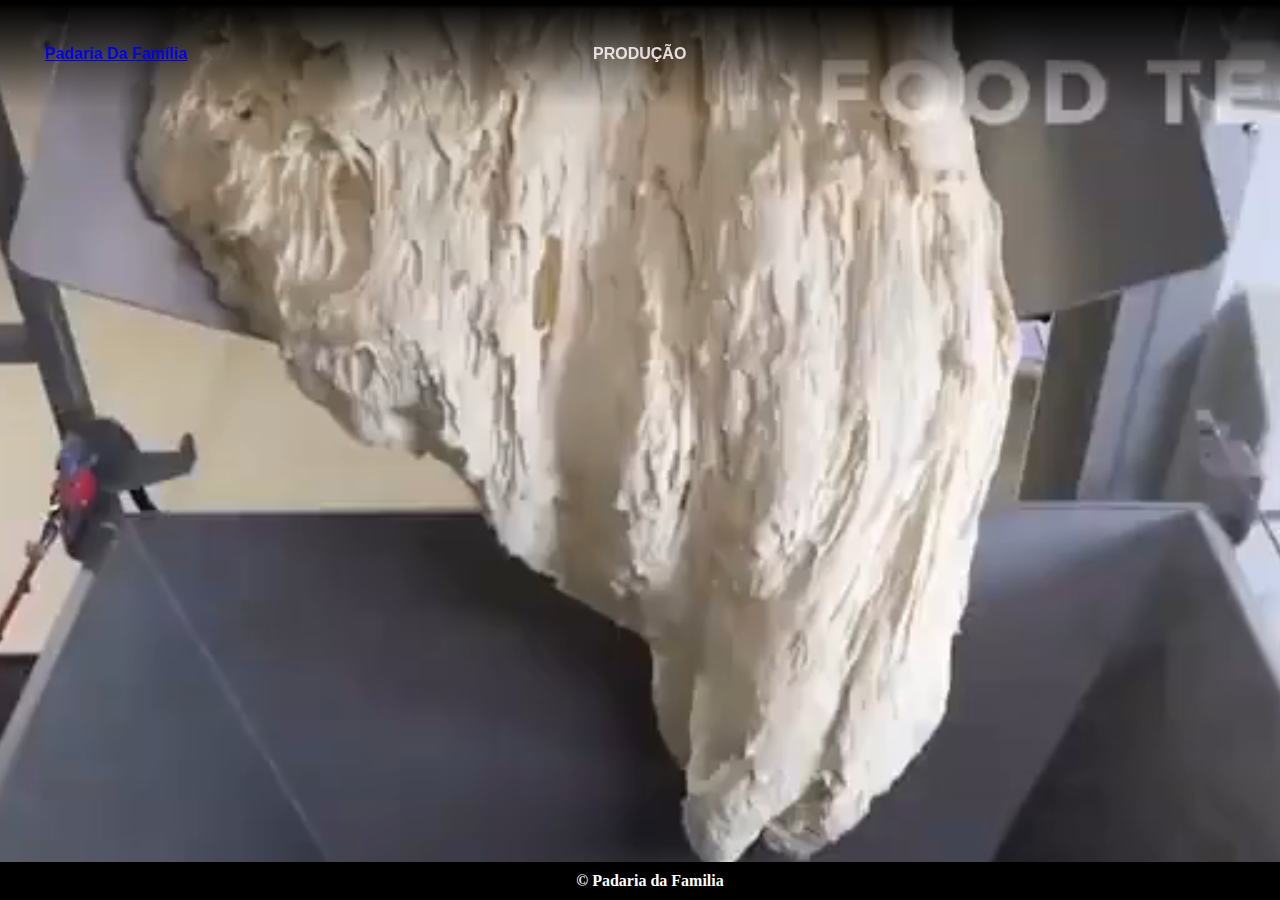
<file: index.html>
<!doctype html>
<html   lang="pt-br">
    <head>
        <meta charset="utf-8">
        <meta name="viewport" content="width=device-width, initial-scale=1.0">
        <meta http-equiv="X-UA-Compatible" content="ie=edge">
        <meta name="robots" content="index, follow">
        <meta name="description" content="Padaria e confeitaria">
        <meta name="keywords" content="padaria, pão, salgados, bolo, doces, mercado">
        <meta name="author" content="rafaelMaxFullStack">
        <link rel="stylesheet" type="text/css" href="style/styleCss/styIndex.css">
        <link rel="icon" type="image/x-icon" href="image/favicon/fav.ico">



        <title>
            Padaria Da Família
        </title>



    </head>
    <body>



        <header>
            <nav id="menu">
                <div id="logo">
                    <a href="https://padariadafamilia.netlify.app">
                        Padaria Da Família
                    </a>
                </div>




                
                <div id="divOpcaoMenu">
                    <a href="https://in-usefully-mudfish.ngrok-free.app" class="textoOpcaoMenu">
                        PRODUÇÃO
                    </a>
                </div>




                <div id="spacer"></div>
            </nav>
        </header>




        <main>
            <video autoplay muted loop id="background-video">
                <source src="video/backVideo/padaria.mp4" type="video/mp4">
                Seu navegador não suporta a reprodução de vídeos.
            </video>
        </main>



        <footer>
            <p>
                &copy Padaria da Familia
            </p>
        </footer>

        

        <script src="script/javaScript/jsIndex.js"></script>
    </body>
</html>
</file>
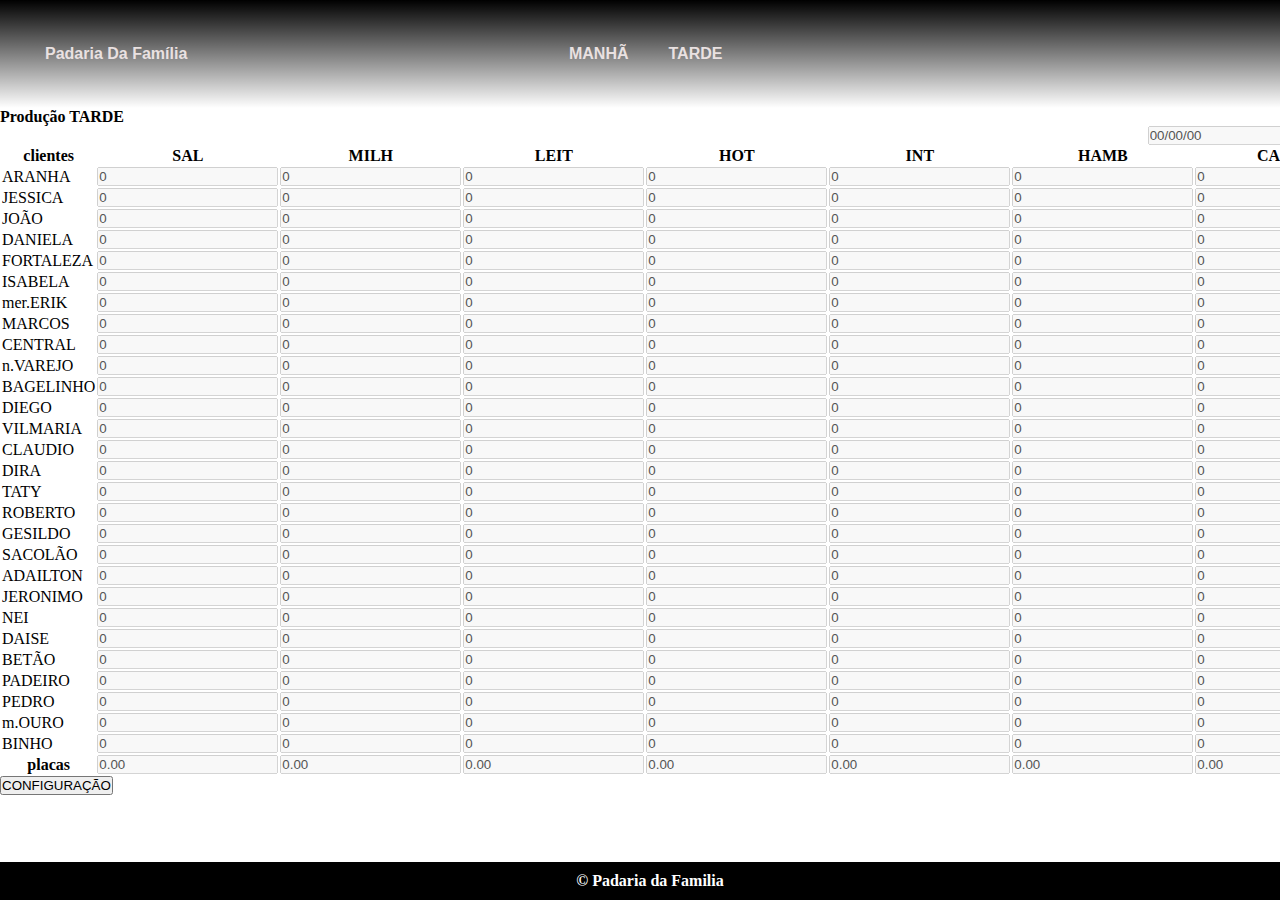
<file: page/producaoTarde/tarde.html>
<!doctype html>
<html   lang="pt-br">
    <head>
        <meta charset="utf-8">
        <meta name="viewport" content="width=device-width, initial-scale=1.0">
        <meta http-equiv="X-UA-Compatible" content="ie=edge">
        <meta name="robots" content="index, follow">
        <meta name="description" content="Padaria e confeitaria">
        <meta name="keywords" content="padaria, pão, salgados, bolo, doces, mercado">
        <meta name="author" content="rafaelMaxFullStack">
        <link rel="stylesheet" type="text/css" href="../../style/styleCss/styIndex.css">
        <link rel="icon" type="image/x-icon" href="../../image/favicon/fav.ico">



        <title>
            Padaria Da Família
        </title>



    </head>
    <body>



        <header>
            <nav id="menu">
                <div id="logo">
                    <p>
                        Padaria Da Família
                    </p>
                </div>




                
                <div id="divOpcaoMenu">
                    <a href="../../index.html" class="textoOpcaoMenu">
                        MANHÃ
                    </a>
                    <a href="tarde.html" class="textoOpcaoMenu">
                        TARDE
                    </a>
                </div>




                <div id="spacer"></div>
            </nav>
        </header>




        <main>
            <section>
                <article id="textoProducaoManha">
                    <strong>
                        Produção TARDE
                    </strong>
                </article>




                <table id="tabelaProducao">
                    <caption>
                        <input type="text" class="inputValor" data-key="datat" value="00/00/00" disabled>
                    </caption>
                    <thead id="theadProducao">
                        <tr>
                            <th class="thEstilo">
                                clientes
                            </th>
                            <th class="thEstilo">
                                SAL
                            </th>
                            <th class="thEstilo">
                                MILH
                            </th>
                            <th class="thEstilo">
                                LEIT
                            </th>
                            <th class="thEstilo">
                                HOT
                            </th>
                            <th class="thEstilo">
                                INT
                            </th>
                            <th class="thEstilo">
                                HAMB
                            </th>
                            <th class="thEstilo">
                                CACAU
                            </th>
                            <th class="thEstilo">
                                CEBOL
                            </th>
                            <th class="thEstilo">
                                BATAT
                            </th>
                            <th class="thEstilo">
                                FAROF
                            </th>
                            <th class="thEstilo">
                                v.SAL
                            </th>
                            <th class="thEstilo">
                                v.MILH
                            </th>
                            <th class="thEstilo">
                                v.LEIT
                            </th>
                        </tr>
                    </thead>
                    <tbody id="tbodyProducao">
                        <tr>
                            <td class="tdEstilo">
                                ARANHA
                            </td>
                            <td class="tdEstilo">
                                <input type="number" class="inputValor" data-key="SALt" value="0" disabled>
                            </td>
                            <td class="tdEstilo">
                                <input type="number" class="inputValor" data-key="MILHt" value="0" disabled>
                            </td>
                            <td class="tdEstilo">
                                <input type="number" class="inputValor" data-key="LEITt" value="0" disabled>
                            </td>
                            <td class="tdEstilo">
                                <input type="number" class="inputValor" data-key="HOTt" value="0" disabled>
                            </td>
                            <td class="tdEstilo">
                                <input type="number" class="inputValor" data-key="INTt" value="0" disabled>
                            </td>
                            <td class="tdEstilo">
                                <input type="number" class="inputValor" data-key="HAMBt" value="0" disabled>
                            </td>
                            <td class="tdEstilo">
                                <input type="number" class="inputValor" data-key="CACAUt" value="0" disabled>
                            </td>
                            <td class="tdEstilo">
                                <input type="number" class="inputValor" data-key="CEBOLt" value="0" disabled>
                            </td>
                            <td class="tdEstilo">
                                <input type="number" class="inputValor" data-key="BATATt" value="0" disabled>
                            </td>
                            <td class="tdEstilo">
                                <input type="number" class="inputValor" data-key="FAROFt" value="0" disabled>
                            </td>
                            <td class="tdEstilo">
                                <input type="number" class="inputValor" data-key="v.SALt" value="0" disabled>
                            </td>
                            <td class="tdEstilo">
                                <input type="number" class="inputValor" data-key="v.MILHt" value="0" disabled>
                            </td>
                            <td class="tdEstilo">
                                <input type="number" class="inputValor" data-key="v.LEITt" value="0" disabled>
                            </td>
                        </tr>
                        <tr>
                            <td class="tdEstilo">
                                JESSICA
                            </td>
                            <td class="tdEstilo">
                                <input type="number" class="inputValor" data-key="SAL0t" value="0" disabled>
                            </td>
                            <td class="tdEstilo">
                                <input type="number" class="inputValor" data-key="MILH0t" value="0" disabled>
                            </td>
                            <td class="tdEstilo">
                                <input type="number" class="inputValor" data-key="LEIT0t" value="0" disabled>
                            </td>
                            <td class="tdEstilo">
                                <input type="number" class="inputValor" data-key="HOT0t" value="0" disabled>
                            </td>
                            <td class="tdEstilo">
                                <input type="number" class="inputValor" data-key="INT0t" value="0" disabled>
                            </td>
                            <td class="tdEstilo">
                                <input type="number" class="inputValor" data-key="HAMB0t" value="0" disabled>
                            </td>
                            <td class="tdEstilo">
                                <input type="number" class="inputValor" data-key="CACAU0t" value="0" disabled>
                            </td>
                            <td class="tdEstilo">
                                <input type="number" class="inputValor" data-key="CEBOL0t" value="0" disabled>
                            </td>
                            <td class="tdEstilo">
                                <input type="number" class="inputValor" data-key="BATAT0t" value="0" disabled>
                            </td>
                            <td class="tdEstilo">
                                <input type="number" class="inputValor" data-key="FAROF0t" value="0" disabled>
                            </td>
                            <td class="tdEstilo">
                                <input type="number" class="inputValor" data-key="v.SAL0t" value="0" disabled>
                            </td>
                            <td class="tdEstilo">
                                <input type="number" class="inputValor" data-key="v.MILH0t" value="0" disabled>
                            </td>
                            <td class="tdEstilo">
                                <input type="number" class="inputValor" data-key="v.LEIT0t" value="0" disabled>
                            </td>
                        </tr>
                        <tr>
                            <td class="tdEstilo">
                                JOÃO
                            </td>
                            <td class="tdEstilo">
                                <input type="number" class="inputValor" data-key="SAL1t" value="0" disabled>
                            </td>
                            <td class="tdEstilo">
                                <input type="number" class="inputValor" data-key="MILH1t" value="0" disabled>
                            </td>
                            <td class="tdEstilo">
                                <input type="number" class="inputValor" data-key="LEIT1t" value="0" disabled>
                            </td>
                            <td class="tdEstilo">
                                <input type="number" class="inputValor" data-key="HOT1t" value="0" disabled>
                            </td>
                            <td class="tdEstilo">
                                <input type="number" class="inputValor" data-key="INT1t" value="0" disabled>
                            </td>
                            <td class="tdEstilo">
                                <input type="number" class="inputValor" data-key="HAMB1t" value="0" disabled>
                            </td>
                            <td class="tdEstilo">
                                <input type="number" class="inputValor" data-key="CACAU1t" value="0" disabled>
                            </td>
                            <td class="tdEstilo">
                                <input type="number" class="inputValor" data-key="CEBOL1t" value="0" disabled>
                            </td>
                            <td class="tdEstilo">
                                <input type="number" class="inputValor" data-key="BATAT1t" value="0" disabled>
                            </td>
                            <td class="tdEstilo">
                                <input type="number" class="inputValor" data-key="FAROF1t" value="0" disabled>
                            </td>
                            <td class="tdEstilo">
                                <input type="number" class="inputValor" data-key="v.SAL1t" value="0" disabled>
                            </td>
                            <td class="tdEstilo">
                                <input type="number" class="inputValor" data-key="v.MILH1t" value="0" disabled>
                            </td>
                            <td class="tdEstilo">
                                <input type="number" class="inputValor" data-key="v.LEIT1t" value="0" disabled>
                            </td>
                        </tr>
                        <tr>
                            <td class="tdEstilo">
                                DANIELA
                            </td>
                            <td class="tdEstilo">
                                <input type="number" class="inputValor" data-key="SAL2t" value="0" disabled>
                            </td>
                            <td class="tdEstilo">
                                <input type="number" class="inputValor" data-key="MILH2t" value="0" disabled>
                            </td>
                            <td class="tdEstilo">
                                <input type="number" class="inputValor" data-key="LEIT2t" value="0" disabled>
                            </td>
                            <td class="tdEstilo">
                                <input type="number" class="inputValor" data-key="HOT2t" value="0" disabled>
                            </td>
                            <td class="tdEstilo">
                                <input type="number" class="inputValor" data-key="INT2t" value="0" disabled>
                            </td>
                            <td class="tdEstilo">
                                <input type="number" class="inputValor" data-key="HAMB2t" value="0" disabled>
                            </td>
                            <td class="tdEstilo">
                                <input type="number" class="inputValor" data-key="CACAU2t" value="0" disabled>
                            </td>
                            <td class="tdEstilo">
                                <input type="number" class="inputValor" data-key="CEBOL2t" value="0" disabled>
                            </td>
                            <td class="tdEstilo">
                                <input type="number" class="inputValor" data-key="BATAT2t" value="0" disabled>
                            </td>
                            <td class="tdEstilo">
                                <input type="number" class="inputValor" data-key="FAROF2t" value="0" disabled>
                            </td>
                            <td class="tdEstilo">
                                <input type="number" class="inputValor" data-key="v.SAL2t" value="0" disabled>
                            </td>
                            <td class="tdEstilo">
                                <input type="number" class="inputValor" data-key="v.MILH2t" value="0" disabled>
                            </td>
                            <td class="tdEstilo">
                                <input type="number" class="inputValor" data-key="v.LEIT2t" value="0" disabled>
                            </td>
                        </tr>
                        <tr>
                            <td class="tdEstilo">
                                FORTALEZA
                            </td>
                            <td class="tdEstilo">
                                <input type="number" class="inputValor" data-key="SAL3t" value="0" disabled>
                            </td>
                            <td class="tdEstilo">
                                <input type="number" class="inputValor" data-key="MILH3t" value="0" disabled>
                            </td>
                            <td class="tdEstilo">
                                <input type="number" class="inputValor" data-key="LEIT3t" value="0" disabled>
                            </td>
                            <td class="tdEstilo">
                                <input type="number" class="inputValor" data-key="HOT3t" value="0" disabled>
                            </td>
                            <td class="tdEstilo">
                                <input type="number" class="inputValor" data-key="INT3t" value="0" disabled>
                            </td>
                            <td class="tdEstilo">
                                <input type="number" class="inputValor" data-key="HAMB3t" value="0" disabled>
                            </td>
                            <td class="tdEstilo">
                                <input type="number" class="inputValor" data-key="CACAU3t" value="0" disabled>
                            </td>
                            <td class="tdEstilo">
                                <input type="number" class="inputValor" data-key="CEBOL3t" value="0" disabled>
                            </td>
                            <td class="tdEstilo">
                                <input type="number" class="inputValor" data-key="BATAT3t" value="0" disabled>
                            </td>
                            <td class="tdEstilo">
                                <input type="number" class="inputValor" data-key="FAROF3t" value="0" disabled>
                            </td>
                            <td class="tdEstilo">
                                <input type="number" class="inputValor" data-key="v.SAL3t" value="0" disabled>
                            </td>
                            <td class="tdEstilo">
                                <input type="number" class="inputValor" data-key="v.MILH3t" value="0" disabled>
                            </td>
                            <td class="tdEstilo">
                                <input type="number" class="inputValor" data-key="v.LEIT3t" value="0" disabled>
                            </td>
                        </tr>
                        <tr>
                            <td class="tdEstilo">
                                ISABELA
                            </td>
                            <td class="tdEstilo">
                                <input type="number" class="inputValor" data-key="SAL4t" value="0" disabled>
                            </td>
                            <td class="tdEstilo">
                                <input type="number" class="inputValor" data-key="MILH4t" value="0" disabled>
                            </td>
                            <td class="tdEstilo">
                                <input type="number" class="inputValor" data-key="LEIT4t" value="0" disabled>
                            </td>
                            <td class="tdEstilo">
                                <input type="number" class="inputValor" data-key="HOT4t" value="0" disabled>
                            </td>
                            <td class="tdEstilo">
                                <input type="number" class="inputValor" data-key="INT4t" value="0" disabled>
                            </td>
                            <td class="tdEstilo">
                                <input type="number" class="inputValor" data-key="HAMB4t" value="0" disabled>
                            </td>
                            <td class="tdEstilo">
                                <input type="number" class="inputValor" data-key="CACAU4t" value="0" disabled>
                            </td>
                            <td class="tdEstilo">
                                <input type="number" class="inputValor" data-key="CEBOL4t" value="0" disabled>
                            </td>
                            <td class="tdEstilo">
                                <input type="number" class="inputValor" data-key="BATAT4t" value="0" disabled>
                            </td>
                            <td class="tdEstilo">
                                <input type="number" class="inputValor" data-key="FAROF4t" value="0" disabled>
                            </td>
                            <td class="tdEstilo">
                                <input type="number" class="inputValor" data-key="v.SAL4t" value="0" disabled>
                            </td>
                            <td class="tdEstilo">
                                <input type="number" class="inputValor" data-key="v.MILH4t" value="0" disabled>
                            </td>
                            <td class="tdEstilo">
                                <input type="number" class="inputValor" data-key="v.LEIT4t" value="0" disabled>
                            </td>
                        </tr>
                        <tr>
                            <td class="tdEstilo">
                                mer.ERIK
                            </td>
                            <td class="tdEstilo">
                                <input type="number" class="inputValor" data-key="SAL5t" value="0" disabled>
                            </td>
                            <td class="tdEstilo">
                                <input type="number" class="inputValor" data-key="MILH5t" value="0" disabled>
                            </td>
                            <td class="tdEstilo">
                                <input type="number" class="inputValor" data-key="LEIT5t" value="0" disabled>
                            </td>
                            <td class="tdEstilo">
                                <input type="number" class="inputValor" data-key="HOT5t" value="0" disabled>
                            </td>
                            <td class="tdEstilo">
                                <input type="number" class="inputValor" data-key="INT5t" value="0" disabled>
                            </td>
                            <td class="tdEstilo">
                                <input type="number" class="inputValor" data-key="HAMB5t" value="0" disabled>
                            </td>
                            <td class="tdEstilo">
                                <input type="number" class="inputValor" data-key="CACAU5t" value="0" disabled>
                            </td>
                            <td class="tdEstilo">
                                <input type="number" class="inputValor" data-key="CEBOL5t" value="0" disabled>
                            </td>
                            <td class="tdEstilo">
                                <input type="number" class="inputValor" data-key="BATAT5t" value="0" disabled>
                            </td>
                            <td class="tdEstilo">
                                <input type="number" class="inputValor" data-key="FAROF5t" value="0" disabled>
                            </td>
                            <td class="tdEstilo">
                                <input type="number" class="inputValor" data-key="v.SAL5t" value="0" disabled>
                            </td>
                            <td class="tdEstilo">
                                <input type="number" class="inputValor" data-key="v.MILH5t" value="0" disabled>
                            </td>
                            <td class="tdEstilo">
                                <input type="number" class="inputValor" data-key="v.LEIT5t" value="0" disabled>
                            </td>
                        </tr>
                        <tr>
                            <td class="tdEstilo">
                                MARCOS
                            </td>
                            <td class="tdEstilo">
                                <input type="number" class="inputValor" data-key="SAL6t" value="0" disabled>
                            </td>
                            <td class="tdEstilo">
                                <input type="number" class="inputValor" data-key="MILH6t" value="0" disabled>
                            </td>
                            <td class="tdEstilo">
                                <input type="number" class="inputValor" data-key="LEIT6t" value="0" disabled>
                            </td>
                            <td class="tdEstilo">
                                <input type="number" class="inputValor" data-key="HOT6t" value="0" disabled>
                            </td>
                            <td class="tdEstilo">
                                <input type="number" class="inputValor" data-key="INT6t" value="0" disabled>
                            </td>
                            <td class="tdEstilo">
                                <input type="number" class="inputValor" data-key="HAMB6t" value="0" disabled>
                            </td>
                            <td class="tdEstilo">
                                <input type="number" class="inputValor" data-key="CACAU6t" value="0" disabled>
                            </td>
                            <td class="tdEstilo">
                                <input type="number" class="inputValor" data-key="CEBOL6t" value="0" disabled>
                            </td>
                            <td class="tdEstilo">
                                <input type="number" class="inputValor" data-key="BATAT6t" value="0" disabled>
                            </td>
                            <td class="tdEstilo">
                                <input type="number" class="inputValor" data-key="FAROF6t" value="0" disabled>
                            </td>
                            <td class="tdEstilo">
                                <input type="number" class="inputValor" data-key="v.SAL6t" value="0" disabled>
                            </td>
                            <td class="tdEstilo">
                                <input type="number" class="inputValor" data-key="v.MILH6t" value="0" disabled>
                            </td>
                            <td class="tdEstilo">
                                <input type="number" class="inputValor" data-key="v.LEIT6t" value="0" disabled>
                            </td>
                        </tr>
                        <tr>
                            <td class="tdEstilo">
                                CENTRAL
                            </td>
                            <td class="tdEstilo">
                                <input type="number" class="inputValor" data-key="SAL7t" value="0" disabled>
                            </td>
                            <td class="tdEstilo">
                                <input type="number" class="inputValor" data-key="MILH7t" value="0" disabled>
                            </td>
                            <td class="tdEstilo">
                                <input type="number" class="inputValor" data-key="LEIT7t" value="0" disabled>
                            </td>
                            <td class="tdEstilo">
                                <input type="number" class="inputValor" data-key="HOT7t" value="0" disabled>
                            </td>
                            <td class="tdEstilo">
                                <input type="number" class="inputValor" data-key="INT7t" value="0" disabled>
                            </td>
                            <td class="tdEstilo">
                                <input type="number" class="inputValor" data-key="HAMB7t" value="0" disabled>
                            </td>
                            <td class="tdEstilo">
                                <input type="number" class="inputValor" data-key="CACAU7t" value="0" disabled>
                            </td>
                            <td class="tdEstilo">
                                <input type="number" class="inputValor" data-key="CEBOL7t" value="0" disabled>
                            </td>
                            <td class="tdEstilo">
                                <input type="number" class="inputValor" data-key="BATAT7t" value="0" disabled>
                            </td>
                            <td class="tdEstilo">
                                <input type="number" class="inputValor" data-key="FAROF7t" value="0" disabled>
                            </td>
                            <td class="tdEstilo">
                                <input type="number" class="inputValor" data-key="v.SAL7t" value="0" disabled>
                            </td>
                            <td class="tdEstilo">
                                <input type="number" class="inputValor" data-key="v.MILH7t" value="0" disabled>
                            </td>
                            <td class="tdEstilo">
                                <input type="number" class="inputValor" data-key="v.LEIT7t" value="0" disabled>
                            </td>
                        </tr>
                        <tr>
                            <td class="tdEstilo">
                                n.VAREJO
                            </td>
                            <td class="tdEstilo">
                                <input type="number" class="inputValor" data-key="SAL8t" value="0" disabled>
                            </td>
                            <td class="tdEstilo">
                                <input type="number" class="inputValor" data-key="MILH8t" value="0" disabled>
                            </td>
                            <td class="tdEstilo">
                                <input type="number" class="inputValor" data-key="LEIT8t" value="0" disabled>
                            </td>
                            <td class="tdEstilo">
                                <input type="number" class="inputValor" data-key="HOT8t" value="0" disabled>
                            </td>
                            <td class="tdEstilo">
                                <input type="number" class="inputValor" data-key="INT8t" value="0" disabled>
                            </td>
                            <td class="tdEstilo">
                                <input type="number" class="inputValor" data-key="HAMB8t" value="0" disabled>
                            </td>
                            <td class="tdEstilo">
                                <input type="number" class="inputValor" data-key="CACAU8t" value="0" disabled>
                            </td>
                            <td class="tdEstilo">
                                <input type="number" class="inputValor" data-key="CEBOL8t" value="0" disabled>
                            </td>
                            <td class="tdEstilo">
                                <input type="number" class="inputValor" data-key="BATAT8t" value="0" disabled>
                            </td>
                            <td class="tdEstilo">
                                <input type="number" class="inputValor" data-key="FAROF8t" value="0" disabled>
                            </td>
                            <td class="tdEstilo">
                                <input type="number" class="inputValor" data-key="v.SAL8t" value="0" disabled>
                            </td>
                            <td class="tdEstilo">
                                <input type="number" class="inputValor" data-key="v.MILH8t" value="0" disabled>
                            </td>
                            <td class="tdEstilo">
                                <input type="number" class="inputValor" data-key="v.LEIT8t" value="0" disabled>
                            </td>
                        </tr>
                        <tr>
                            <td class="tdEstilo">
                                BAGELINHO
                            </td>
                            <td class="tdEstilo">
                                <input type="number" class="inputValor" data-key="SAL9t" value="0" disabled>
                            </td>
                            <td class="tdEstilo">
                                <input type="number" class="inputValor" data-key="MILH9t" value="0" disabled>
                            </td>
                            <td class="tdEstilo">
                                <input type="number" class="inputValor" data-key="LEIT9t" value="0" disabled>
                            </td>
                            <td class="tdEstilo">
                                <input type="number" class="inputValor" data-key="HOT9t" value="0" disabled>
                            </td>
                            <td class="tdEstilo">
                                <input type="number" class="inputValor" data-key="INT9t" value="0" disabled>
                            </td>
                            <td class="tdEstilo">
                                <input type="number" class="inputValor" data-key="HAMB9t" value="0" disabled>
                            </td>
                            <td class="tdEstilo">
                                <input type="number" class="inputValor" data-key="CACAU9t" value="0" disabled>
                            </td>
                            <td class="tdEstilo">
                                <input type="number" class="inputValor" data-key="CEBOL9t" value="0" disabled>
                            </td>
                            <td class="tdEstilo">
                                <input type="number" class="inputValor" data-key="BATAT9t" value="0" disabled>
                            </td>
                            <td class="tdEstilo">
                                <input type="number" class="inputValor" data-key="FAROF9t" value="0" disabled>
                            </td>
                            <td class="tdEstilo">
                                <input type="number" class="inputValor" data-key="v.SAL9t" value="0" disabled>
                            </td>
                            <td class="tdEstilo">
                                <input type="number" class="inputValor" data-key="v.MILH9t" value="0" disabled>
                            </td>
                            <td class="tdEstilo">
                                <input type="number" class="inputValor" data-key="v.LEIT9t" value="0" disabled>
                            </td>
                        </tr>
                        <tr>
                            <td class="tdEstilo">
                                DIEGO
                            </td>
                            <td class="tdEstilo">
                                <input type="number" class="inputValor" data-key="SAL10t" value="0" disabled>
                            </td>
                            <td class="tdEstilo">
                                <input type="number" class="inputValor" data-key="MILH10t" value="0" disabled>
                            </td>
                            <td class="tdEstilo">
                                <input type="number" class="inputValor" data-key="LEIT10t" value="0" disabled>
                            </td>
                            <td class="tdEstilo">
                                <input type="number" class="inputValor" data-key="HOT10t" value="0" disabled>
                            </td>
                            <td class="tdEstilo">
                                <input type="number" class="inputValor" data-key="INT10t" value="0" disabled>
                            </td>
                            <td class="tdEstilo">
                                <input type="number" class="inputValor" data-key="HAMB10t" value="0" disabled>
                            </td>
                            <td class="tdEstilo">
                                <input type="number" class="inputValor" data-key="CACAU10t" value="0" disabled>
                            </td>
                            <td class="tdEstilo">
                                <input type="number" class="inputValor" data-key="CEBOL10t" value="0" disabled>
                            </td>
                            <td class="tdEstilo">
                                <input type="number" class="inputValor" data-key="BATAT10t" value="0" disabled>
                            </td>
                            <td class="tdEstilo">
                                <input type="number" class="inputValor" data-key="FAROF10t" value="0" disabled>
                            </td>
                            <td class="tdEstilo">
                                <input type="number" class="inputValor" data-key="v.SAL10t" value="0" disabled>
                            </td>
                            <td class="tdEstilo">
                                <input type="number" class="inputValor" data-key="v.MILH10t" value="0" disabled>
                            </td>
                            <td class="tdEstilo">
                                <input type="number" class="inputValor" data-key="v.LEIT10t" value="0" disabled>
                            </td>
                        </tr>
                        <tr>
                            <td class="tdEstilo">
                                VILMARIA
                            </td>
                            <td class="tdEstilo">
                                <input type="number" class="inputValor" data-key="SAL11t" value="0" disabled>
                            </td>
                            <td class="tdEstilo">
                                <input type="number" class="inputValor" data-key="MILH11t" value="0" disabled>
                            </td>
                            <td class="tdEstilo">
                                <input type="number" class="inputValor" data-key="LEIT11t" value="0" disabled>
                            </td>
                            <td class="tdEstilo">
                                <input type="number" class="inputValor" data-key="HOT11t" value="0" disabled>
                            </td>
                            <td class="tdEstilo">
                                <input type="number" class="inputValor" data-key="INT11t" value="0" disabled>
                            </td>
                            <td class="tdEstilo">
                                <input type="number" class="inputValor" data-key="HAMB11t" value="0" disabled>
                            </td>
                            <td class="tdEstilo">
                                <input type="number" class="inputValor" data-key="CACAU11t" value="0" disabled>
                            </td>
                            <td class="tdEstilo">
                                <input type="number" class="inputValor" data-key="CEBOL11t" value="0" disabled>
                            </td>
                            <td class="tdEstilo">
                                <input type="number" class="inputValor" data-key="BATAT11t" value="0" disabled>
                            </td>
                            <td class="tdEstilo">
                                <input type="number" class="inputValor" data-key="FAROF11t" value="0" disabled>
                            </td>
                            <td class="tdEstilo">
                                <input type="number" class="inputValor" data-key="v.SAL11t" value="0" disabled>
                            </td>
                            <td class="tdEstilo">
                                <input type="number" class="inputValor" data-key="v.MILH11t" value="0" disabled>
                            </td>
                            <td class="tdEstilo">
                                <input type="number" class="inputValor" data-key="v.LEIT11t" value="0" disabled>
                            </td>
                        </tr>
                        <tr>
                            <td class="tdEstilo">
                                CLAUDIO
                            </td>
                            <td class="tdEstilo">
                                <input type="number" class="inputValor" data-key="SAL12t" value="0" disabled>
                            </td>
                            <td class="tdEstilo">
                                <input type="number" class="inputValor" data-key="MILH12t" value="0" disabled>
                            </td>
                            <td class="tdEstilo">
                                <input type="number" class="inputValor" data-key="LEIT12t" value="0" disabled>
                            </td>
                            <td class="tdEstilo">
                                <input type="number" class="inputValor" data-key="HOT12t" value="0" disabled>
                            </td>
                            <td class="tdEstilo">
                                <input type="number" class="inputValor" data-key="INT12t" value="0" disabled>
                            </td>
                            <td class="tdEstilo">
                                <input type="number" class="inputValor" data-key="HAMB12t" value="0" disabled>
                            </td>
                            <td class="tdEstilo">
                                <input type="number" class="inputValor" data-key="CACAU12t" value="0" disabled>
                            </td>
                            <td class="tdEstilo">
                                <input type="number" class="inputValor" data-key="CEBOL12t" value="0" disabled>
                            </td>
                            <td class="tdEstilo">
                                <input type="number" class="inputValor" data-key="BATAT12t" value="0" disabled>
                            </td>
                            <td class="tdEstilo">
                                <input type="number" class="inputValor" data-key="FAROF12t" value="0" disabled>
                            </td>
                            <td class="tdEstilo">
                                <input type="number" class="inputValor" data-key="v.SAL12t" value="0" disabled>
                            </td>
                            <td class="tdEstilo">
                                <input type="number" class="inputValor" data-key="v.MILH12t" value="0" disabled>
                            </td>
                            <td class="tdEstilo">
                                <input type="number" class="inputValor" data-key="v.LEIT12t" value="0" disabled>
                            </td>
                        </tr>
                        <tr>
                            <td class="tdEstilo">
                                DIRA
                            </td>
                            <td class="tdEstilo">
                                <input type="number" class="inputValor" data-key="SAL13t" value="0" disabled>
                            </td>
                            <td class="tdEstilo">
                                <input type="number" class="inputValor" data-key="MILH13t" value="0" disabled>
                            </td>
                            <td class="tdEstilo">
                                <input type="number" class="inputValor" data-key="LEIT13t" value="0" disabled>
                            </td>
                            <td class="tdEstilo">
                                <input type="number" class="inputValor" data-key="HOT13t" value="0" disabled>
                            </td>
                            <td class="tdEstilo">
                                <input type="number" class="inputValor" data-key="INT13t" value="0" disabled>
                            </td>
                            <td class="tdEstilo">
                                <input type="number" class="inputValor" data-key="HAMB13t" value="0" disabled>
                            </td>
                            <td class="tdEstilo">
                                <input type="number" class="inputValor" data-key="CACAU13t" value="0" disabled>
                            </td>
                            <td class="tdEstilo">
                                <input type="number" class="inputValor" data-key="CEBOL13t" value="0" disabled>
                            </td>
                            <td class="tdEstilo">
                                <input type="number" class="inputValor" data-key="BATAT13t" value="0" disabled>
                            </td>
                            <td class="tdEstilo">
                                <input type="number" class="inputValor" data-key="FAROF13t" value="0" disabled>
                            </td>
                            <td class="tdEstilo">
                                <input type="number" class="inputValor" data-key="v.SAL13t" value="0" disabled>
                            </td>
                            <td class="tdEstilo">
                                <input type="number" class="inputValor" data-key="v.MILH13t" value="0" disabled>
                            </td>
                            <td class="tdEstilo">
                                <input type="number" class="inputValor" data-key="v.LEIT13t" value="0" disabled>
                            </td>
                        </tr>
                        <tr>
                            <td class="tdEstilo">
                                TATY
                            </td>
                            <td class="tdEstilo">
                                <input type="number" class="inputValor" data-key="SAL14t" value="0" disabled>
                            </td>
                            <td class="tdEstilo">
                                <input type="number" class="inputValor" data-key="MILH14t" value="0" disabled>
                            </td>
                            <td class="tdEstilo">
                                <input type="number" class="inputValor" data-key="LEIT14t" value="0" disabled>
                            </td>
                            <td class="tdEstilo">
                                <input type="number" class="inputValor" data-key="HOT14t" value="0" disabled>
                            </td>
                            <td class="tdEstilo">
                                <input type="number" class="inputValor" data-key="INT14t" value="0" disabled>
                            </td>
                            <td class="tdEstilo">
                                <input type="number" class="inputValor" data-key="HAMB14t" value="0" disabled>
                            </td>
                            <td class="tdEstilo">
                                <input type="number" class="inputValor" data-key="CACAU14t" value="0" disabled>
                            </td>
                            <td class="tdEstilo">
                                <input type="number" class="inputValor" data-key="CEBOL14t" value="0" disabled>
                            </td>
                            <td class="tdEstilo">
                                <input type="number" class="inputValor" data-key="BATAT14t" value="0" disabled>
                            </td>
                            <td class="tdEstilo">
                                <input type="number" class="inputValor" data-key="FAROF14t" value="0" disabled>
                            </td>
                            <td class="tdEstilo">
                                <input type="number" class="inputValor" data-key="v.SAL14t" value="0" disabled>
                            </td>
                            <td class="tdEstilo">
                                <input type="number" class="inputValor" data-key="v.MILH14t" value="0" disabled>
                            </td>
                            <td class="tdEstilo">
                                <input type="number" class="inputValor" data-key="v.LEIT14t" value="0" disabled>
                            </td>
                        </tr>
                        <tr>
                            <td class="tdEstilo">
                                ROBERTO
                            </td>
                            <td class="tdEstilo">
                                <input type="number" class="inputValor" data-key="SAL15t" value="0" disabled>
                            </td>
                            <td class="tdEstilo">
                                <input type="number" class="inputValor" data-key="MILH15t" value="0" disabled>
                            </td>
                            <td class="tdEstilo">
                                <input type="number" class="inputValor" data-key="LEIT15t" value="0" disabled>
                            </td>
                            <td class="tdEstilo">
                                <input type="number" class="inputValor" data-key="HOT15t" value="0" disabled>
                            </td>
                            <td class="tdEstilo">
                                <input type="number" class="inputValor" data-key="INT15t" value="0" disabled>
                            </td>
                            <td class="tdEstilo">
                                <input type="number" class="inputValor" data-key="HAMB15t" value="0" disabled>
                            </td>
                            <td class="tdEstilo">
                                <input type="number" class="inputValor" data-key="CACAU15t" value="0" disabled>
                            </td>
                            <td class="tdEstilo">
                                <input type="number" class="inputValor" data-key="CEBOL15t" value="0" disabled>
                            </td>
                            <td class="tdEstilo">
                                <input type="number" class="inputValor" data-key="BATAT15t" value="0" disabled>
                            </td>
                            <td class="tdEstilo">
                                <input type="number" class="inputValor" data-key="FAROF15t" value="0" disabled>
                            </td>
                            <td class="tdEstilo">
                                <input type="number" class="inputValor" data-key="v.SAL15t" value="0" disabled>
                            </td>
                            <td class="tdEstilo">
                                <input type="number" class="inputValor" data-key="v.MILH15t" value="0" disabled>
                            </td>
                            <td class="tdEstilo">
                                <input type="number" class="inputValor" data-key="v.LEIT15t" value="0" disabled>
                            </td>
                        </tr>
                        <tr>
                            <td class="tdEstilo">
                                GESILDO
                            </td>
                            <td class="tdEstilo">
                                <input type="number" class="inputValor" data-key="SAL16t" value="0" disabled>
                            </td>
                            <td class="tdEstilo">
                                <input type="number" class="inputValor" data-key="MILH16t" value="0" disabled>
                            </td>
                            <td class="tdEstilo">
                                <input type="number" class="inputValor" data-key="LEIT16t" value="0" disabled>
                            </td>
                            <td class="tdEstilo">
                                <input type="number" class="inputValor" data-key="HOT16t" value="0" disabled>
                            </td>
                            <td class="tdEstilo">
                                <input type="number" class="inputValor" data-key="INT16t" value="0" disabled>
                            </td>
                            <td class="tdEstilo">
                                <input type="number" class="inputValor" data-key="HAMB16t" value="0" disabled>
                            </td>
                            <td class="tdEstilo">
                                <input type="number" class="inputValor" data-key="CACAU16t" value="0" disabled>
                            </td>
                            <td class="tdEstilo">
                                <input type="number" class="inputValor" data-key="CEBOL16t" value="0" disabled>
                            </td>
                            <td class="tdEstilo">
                                <input type="number" class="inputValor" data-key="BATAT16t" value="0" disabled>
                            </td>
                            <td class="tdEstilo">
                                <input type="number" class="inputValor" data-key="FAROF16t" value="0" disabled>
                            </td>
                            <td class="tdEstilo">
                                <input type="number" class="inputValor" data-key="v.SAL16t" value="0" disabled>
                            </td>
                            <td class="tdEstilo">
                                <input type="number" class="inputValor" data-key="v.MILH16t" value="0" disabled>
                            </td>
                            <td class="tdEstilo">
                                <input type="number" class="inputValor" data-key="v.LEIT16t" value="0" disabled>
                            </td>
                        </tr>
                        <tr>
                            <td class="tdEstilo">
                                SACOLÃO
                            </td>
                            <td class="tdEstilo">
                                <input type="number" class="inputValor" data-key="SAL17t" value="0" disabled>
                            </td>
                            <td class="tdEstilo">
                                <input type="number" class="inputValor" data-key="MILH17t" value="0" disabled>
                            </td>
                            <td class="tdEstilo">
                                <input type="number" class="inputValor" data-key="LEIT17t" value="0" disabled>
                            </td>
                            <td class="tdEstilo">
                                <input type="number" class="inputValor" data-key="HOT17t" value="0" disabled>
                            </td>
                            <td class="tdEstilo">
                                <input type="number" class="inputValor" data-key="INT17t" value="0" disabled>
                            </td>
                            <td class="tdEstilo">
                                <input type="number" class="inputValor" data-key="HAMB17t" value="0" disabled>
                            </td>
                            <td class="tdEstilo">
                                <input type="number" class="inputValor" data-key="CACAU17t" value="0" disabled>
                            </td>
                            <td class="tdEstilo">
                                <input type="number" class="inputValor" data-key="CEBOL17t" value="0" disabled>
                            </td>
                            <td class="tdEstilo">
                                <input type="number" class="inputValor" data-key="BATAT17t" value="0" disabled>
                            </td>
                            <td class="tdEstilo">
                                <input type="number" class="inputValor" data-key="FAROF17t" value="0" disabled>
                            </td>
                            <td class="tdEstilo">
                                <input type="number" class="inputValor" data-key="v.SAL17t" value="0" disabled>
                            </td>
                            <td class="tdEstilo">
                                <input type="number" class="inputValor" data-key="v.MILH17t" value="0" disabled>
                            </td>
                            <td class="tdEstilo">
                                <input type="number" class="inputValor" data-key="v.LEIT17t" value="0" disabled>
                            </td>
                        </tr>
                        <tr>
                            <td class="tdEstilo">
                                ADAILTON
                            </td>
                            <td class="tdEstilo">
                                <input type="number" class="inputValor" data-key="SAL18t" value="0" disabled>
                            </td>
                            <td class="tdEstilo">
                                <input type="number" class="inputValor" data-key="MILH18t" value="0" disabled>
                            </td>
                            <td class="tdEstilo">
                                <input type="number" class="inputValor" data-key="LEIT18t" value="0" disabled>
                            </td>
                            <td class="tdEstilo">
                                <input type="number" class="inputValor" data-key="HOT18t" value="0" disabled>
                            </td>
                            <td class="tdEstilo">
                                <input type="number" class="inputValor" data-key="INT18t" value="0" disabled>
                            </td>
                            <td class="tdEstilo">
                                <input type="number" class="inputValor" data-key="HAMB18t" value="0" disabled>
                            </td>
                            <td class="tdEstilo">
                                <input type="number" class="inputValor" data-key="CACAU18t" value="0" disabled>
                            </td>
                            <td class="tdEstilo">
                                <input type="number" class="inputValor" data-key="CEBOL18t" value="0" disabled>
                            </td>
                            <td class="tdEstilo">
                                <input type="number" class="inputValor" data-key="BATAT18t" value="0" disabled>
                            </td>
                            <td class="tdEstilo">
                                <input type="number" class="inputValor" data-key="FAROF18t" value="0" disabled>
                            </td>
                            <td class="tdEstilo">
                                <input type="number" class="inputValor" data-key="v.SAL18t" value="0" disabled>
                            </td>
                            <td class="tdEstilo">
                                <input type="number" class="inputValor" data-key="v.MILH18t" value="0" disabled>
                            </td>
                            <td class="tdEstilo">
                                <input type="number" class="inputValor" data-key="v.LEIT18t" value="0" disabled>
                            </td>
                        </tr>
                        <tr>
                            <td class="tdEstilo">
                                JERONIMO
                            </td>
                            <td class="tdEstilo">
                                <input type="number" class="inputValor" data-key="SAL19t" value="0" disabled>
                            </td>
                            <td class="tdEstilo">
                                <input type="number" class="inputValor" data-key="MILH19t" value="0" disabled>
                            </td>
                            <td class="tdEstilo">
                                <input type="number" class="inputValor" data-key="LEIT19t" value="0" disabled>
                            </td>
                            <td class="tdEstilo">
                                <input type="number" class="inputValor" data-key="HOT19t" value="0" disabled>
                            </td>
                            <td class="tdEstilo">
                                <input type="number" class="inputValor" data-key="INT19t" value="0" disabled>
                            </td>
                            <td class="tdEstilo">
                                <input type="number" class="inputValor" data-key="HAMB19t" value="0" disabled>
                            </td>
                            <td class="tdEstilo">
                                <input type="number" class="inputValor" data-key="CACAU19t" value="0" disabled>
                            </td>
                            <td class="tdEstilo">
                                <input type="number" class="inputValor" data-key="CEBOL19t" value="0" disabled>
                            </td>
                            <td class="tdEstilo">
                                <input type="number" class="inputValor" data-key="BATAT19t" value="0" disabled>
                            </td>
                            <td class="tdEstilo">
                                <input type="number" class="inputValor" data-key="FAROF19t" value="0" disabled>
                            </td>
                            <td class="tdEstilo">
                                <input type="number" class="inputValor" data-key="v.SAL19t" value="0" disabled>
                            </td>
                            <td class="tdEstilo">
                                <input type="number" class="inputValor" data-key="v.MILH19t" value="0" disabled>
                            </td>
                            <td class="tdEstilo">
                                <input type="number" class="inputValor" data-key="v.LEIT19t" value="0" disabled>
                            </td>
                        </tr>
                        <tr>
                            <td class="tdEstilo">
                                NEI
                            </td>
                            <td class="tdEstilo">
                                <input type="number" class="inputValor" data-key="SAL20t" value="0" disabled>
                            </td>
                            <td class="tdEstilo">
                                <input type="number" class="inputValor" data-key="MILH20t" value="0" disabled>
                            </td>
                            <td class="tdEstilo">
                                <input type="number" class="inputValor" data-key="LEIT20t" value="0" disabled>
                            </td>
                            <td class="tdEstilo">
                                <input type="number" class="inputValor" data-key="HOT20t" value="0" disabled>
                            </td>
                            <td class="tdEstilo">
                                <input type="number" class="inputValor" data-key="INT20t" value="0" disabled>
                            </td>
                            <td class="tdEstilo">
                                <input type="number" class="inputValor" data-key="HAMB20t" value="0" disabled>
                            </td>
                            <td class="tdEstilo">
                                <input type="number" class="inputValor" data-key="CACAU20t" value="0" disabled>
                            </td>
                            <td class="tdEstilo">
                                <input type="number" class="inputValor" data-key="CEBOL20t" value="0" disabled>
                            </td>
                            <td class="tdEstilo">
                                <input type="number" class="inputValor" data-key="BATAT20t" value="0" disabled>
                            </td>
                            <td class="tdEstilo">
                                <input type="number" class="inputValor" data-key="FAROF20t" value="0" disabled>
                            </td>
                            <td class="tdEstilo">
                                <input type="number" class="inputValor" data-key="v.SAL20t" value="0" disabled>
                            </td>
                            <td class="tdEstilo">
                                <input type="number" class="inputValor" data-key="v.MILH20t" value="0" disabled>
                            </td>
                            <td class="tdEstilo">
                                <input type="number" class="inputValor" data-key="v.LEIT20t" value="0" disabled>
                            </td>
                        </tr>
                        <tr>
                            <td class="tdEstilo">
                                DAISE
                            </td>
                            <td class="tdEstilo">
                                <input type="number" class="inputValor" data-key="SAL21t" value="0" disabled>
                            </td>
                            <td class="tdEstilo">
                                <input type="number" class="inputValor" data-key="MILH21t" value="0" disabled>
                            </td>
                            <td class="tdEstilo">
                                <input type="number" class="inputValor" data-key="LEIT21t" value="0" disabled>
                            </td>
                            <td class="tdEstilo">
                                <input type="number" class="inputValor" data-key="HOT21t" value="0" disabled>
                            </td>
                            <td class="tdEstilo">
                                <input type="number" class="inputValor" data-key="INT21t" value="0" disabled>
                            </td>
                            <td class="tdEstilo">
                                <input type="number" class="inputValor" data-key="HAMB21t" value="0" disabled>
                            </td>
                            <td class="tdEstilo">
                                <input type="number" class="inputValor" data-key="CACAU21t" value="0" disabled>
                            </td>
                            <td class="tdEstilo">
                                <input type="number" class="inputValor" data-key="CEBOL21t" value="0" disabled>
                            </td>
                            <td class="tdEstilo">
                                <input type="number" class="inputValor" data-key="BATAT21t" value="0" disabled>
                            </td>
                            <td class="tdEstilo">
                                <input type="number" class="inputValor" data-key="FAROF21t" value="0" disabled>
                            </td>
                            <td class="tdEstilo">
                                <input type="number" class="inputValor" data-key="v.SAL21t" value="0" disabled>
                            </td>
                            <td class="tdEstilo">
                                <input type="number" class="inputValor" data-key="v.MILH21t" value="0" disabled>
                            </td>
                            <td class="tdEstilo">
                                <input type="number" class="inputValor" data-key="v.LEIT21t" value="0" disabled>
                            </td>
                        </tr>
                        <tr>
                            <td class="tdEstilo">
                                BETÃO
                            </td>
                            <td class="tdEstilo">
                                <input type="number" class="inputValor" data-key="SAL22t" value="0" disabled>
                            </td>
                            <td class="tdEstilo">
                                <input type="number" class="inputValor" data-key="MILH22t" value="0" disabled>
                            </td>
                            <td class="tdEstilo">
                                <input type="number" class="inputValor" data-key="LEIT22t" value="0" disabled>
                            </td>
                            <td class="tdEstilo">
                                <input type="number" class="inputValor" data-key="HOT22t" value="0" disabled>
                            </td>
                            <td class="tdEstilo">
                                <input type="number" class="inputValor" data-key="INT22t" value="0" disabled>
                            </td>
                            <td class="tdEstilo">
                                <input type="number" class="inputValor" data-key="HAMB22t" value="0" disabled>
                            </td>
                            <td class="tdEstilo">
                                <input type="number" class="inputValor" data-key="CACAU22t" value="0" disabled>
                            </td>
                            <td class="tdEstilo">
                                <input type="number" class="inputValor" data-key="CEBOL22t" value="0" disabled>
                            </td>
                            <td class="tdEstilo">
                                <input type="number" class="inputValor" data-key="BATAT22t" value="0" disabled>
                            </td>
                            <td class="tdEstilo">
                                <input type="number" class="inputValor" data-key="FAROF22t" value="0" disabled>
                            </td>
                            <td class="tdEstilo">
                                <input type="number" class="inputValor" data-key="v.SAL22t" value="0" disabled>
                            </td>
                            <td class="tdEstilo">
                                <input type="number" class="inputValor" data-key="v.MILH22t" value="0" disabled>
                            </td>
                            <td class="tdEstilo">
                                <input type="number" class="inputValor" data-key="v.LEIT22t" value="0" disabled>
                            </td>
                        </tr>
                        <tr>
                            <td class="tdEstilo">
                                PADEIRO
                            </td>
                            <td class="tdEstilo">
                                <input type="number" class="inputValor" data-key="SAL23t" value="0" disabled>
                            </td>
                            <td class="tdEstilo">
                                <input type="number" class="inputValor" data-key="MILH23t" value="0" disabled>
                            </td>
                            <td class="tdEstilo">
                                <input type="number" class="inputValor" data-key="LEIT23t" value="0" disabled>
                            </td>
                            <td class="tdEstilo">
                                <input type="number" class="inputValor" data-key="HOT23t" value="0" disabled>
                            </td>
                            <td class="tdEstilo">
                                <input type="number" class="inputValor" data-key="INT23t" value="0" disabled>
                            </td>
                            <td class="tdEstilo">
                                <input type="number" class="inputValor" data-key="HAMB23t" value="0" disabled>
                            </td>
                            <td class="tdEstilo">
                                <input type="number" class="inputValor" data-key="CACAU23t" value="0" disabled>
                            </td>
                            <td class="tdEstilo">
                                <input type="number" class="inputValor" data-key="CEBOL23t" value="0" disabled>
                            </td>
                            <td class="tdEstilo">
                                <input type="number" class="inputValor" data-key="BATAT23t" value="0" disabled>
                            </td>
                            <td class="tdEstilo">
                                <input type="number" class="inputValor" data-key="FAROF23t" value="0" disabled>
                            </td>
                            <td class="tdEstilo">
                                <input type="number" class="inputValor" data-key="v.SAL23t" value="0" disabled>
                            </td>
                            <td class="tdEstilo">
                                <input type="number" class="inputValor" data-key="v.MILH23t" value="0" disabled>
                            </td>
                            <td class="tdEstilo">
                                <input type="number" class="inputValor" data-key="v.LEIT23t" value="0" disabled>
                            </td>
                        </tr>
                        <tr>
                            <td class="tdEstilo">
                                PEDRO
                            </td>
                            <td class="tdEstilo">
                                <input type="number" class="inputValor" data-key="SAL24t" value="0" disabled>
                            </td>
                            <td class="tdEstilo">
                                <input type="number" class="inputValor" data-key="MILH24t" value="0" disabled>
                            </td>
                            <td class="tdEstilo">
                                <input type="number" class="inputValor" data-key="LEIT24t" value="0" disabled>
                            </td>
                            <td class="tdEstilo">
                                <input type="number" class="inputValor" data-key="HOT24t" value="0" disabled>
                            </td>
                            <td class="tdEstilo">
                                <input type="number" class="inputValor" data-key="INT24t" value="0" disabled>
                            </td>
                            <td class="tdEstilo">
                                <input type="number" class="inputValor" data-key="HAMB24t" value="0" disabled>
                            </td>
                            <td class="tdEstilo">
                                <input type="number" class="inputValor" data-key="CACAU24t" value="0" disabled>
                            </td>
                            <td class="tdEstilo">
                                <input type="number" class="inputValor" data-key="CEBOL24t" value="0" disabled>
                            </td>
                            <td class="tdEstilo">
                                <input type="number" class="inputValor" data-key="BATAT24t" value="0" disabled>
                            </td>
                            <td class="tdEstilo">
                                <input type="number" class="inputValor" data-key="FAROF24t" value="0" disabled>
                            </td>
                            <td class="tdEstilo">
                                <input type="number" class="inputValor" data-key="v.SAL24t" value="0" disabled>
                            </td>
                            <td class="tdEstilo">
                                <input type="number" class="inputValor" data-key="v.MILH24t" value="0" disabled>
                            </td>
                            <td class="tdEstilo">
                                <input type="number" class="inputValor" data-key="v.LEIT24t" value="0" disabled>
                            </td>
                        </tr>
                        <tr>
                            <td class="tdEstilo">
                                m.OURO
                            </td>
                            <td class="tdEstilo">
                                <input type="number" class="inputValor" data-key="SAL25t" value="0" disabled>
                            </td>
                            <td class="tdEstilo">
                                <input type="number" class="inputValor" data-key="MILH25t" value="0" disabled>
                            </td>
                            <td class="tdEstilo">
                                <input type="number" class="inputValor" data-key="LEIT25t" value="0" disabled>
                            </td>
                            <td class="tdEstilo">
                                <input type="number" class="inputValor" data-key="HOT25t" value="0" disabled>
                            </td>
                            <td class="tdEstilo">
                                <input type="number" class="inputValor" data-key="INT25t" value="0" disabled>
                            </td>
                            <td class="tdEstilo">
                                <input type="number" class="inputValor" data-key="HAMB25t" value="0" disabled>
                            </td>
                            <td class="tdEstilo">
                                <input type="number" class="inputValor" data-key="CACAU25t" value="0" disabled>
                            </td>
                            <td class="tdEstilo">
                                <input type="number" class="inputValor" data-key="CEBOL25t" value="0" disabled>
                            </td>
                            <td class="tdEstilo">
                                <input type="number" class="inputValor" data-key="BATAT25t" value="0" disabled>
                            </td>
                            <td class="tdEstilo">
                                <input type="number" class="inputValor" data-key="FAROF25t" value="0" disabled>
                            </td>
                            <td class="tdEstilo">
                                <input type="number" class="inputValor" data-key="v.SAL25t" value="0" disabled>
                            </td>
                            <td class="tdEstilo">
                                <input type="number" class="inputValor" data-key="v.MILH25t" value="0" disabled>
                            </td>
                            <td class="tdEstilo">
                                <input type="number" class="inputValor" data-key="v.LEIT25t" value="0" disabled>
                            </td>
                        </tr>
                        <tr>
                            <td class="tdEstilo">
                                BINHO
                            </td>
                            <td class="tdEstilo">
                                <input type="number" class="inputValor" data-key="SAL26t" value="0" disabled>
                            </td>
                            <td class="tdEstilo">
                                <input type="number" class="inputValor" data-key="MILH26t" value="0" disabled>
                            </td>
                            <td class="tdEstilo">
                                <input type="number" class="inputValor" data-key="LEIT26t" value="0" disabled>
                            </td>
                            <td class="tdEstilo">
                                <input type="number" class="inputValor" data-key="HOT26t" value="0" disabled>
                            </td>
                            <td class="tdEstilo">
                                <input type="number" class="inputValor" data-key="INT26t" value="0" disabled>
                            </td>
                            <td class="tdEstilo">
                                <input type="number" class="inputValor" data-key="HAMB26t" value="0" disabled>
                            </td>
                            <td class="tdEstilo">
                                <input type="number" class="inputValor" data-key="CACAU26t" value="0" disabled>
                            </td>
                            <td class="tdEstilo">
                                <input type="number" class="inputValor" data-key="CEBOL26t" value="0" disabled>
                            </td>
                            <td class="tdEstilo">
                                <input type="number" class="inputValor" data-key="BATAT26t" value="0" disabled>
                            </td>
                            <td class="tdEstilo">
                                <input type="number" class="inputValor" data-key="FAROF26t" value="0" disabled>
                            </td>
                            <td class="tdEstilo">
                                <input type="number" class="inputValor" data-key="v.SAL26t" value="0" disabled>
                            </td>
                            <td class="tdEstilo">
                                <input type="number" class="inputValor" data-key="v.MILH26t" value="0" disabled>
                            </td>
                            <td class="tdEstilo">
                                <input type="number" class="inputValor" data-key="v.LEIT26t" value="0" disabled>
                            </td>
                        </tr>
                    </tbody>
                    <tfoot>
                        <tr>
                            <th class="thEstilo">
                                placas
                            </th>
                            <td class="tdEstilo">
                                <input type="number" class="inputValor" id="placaSAL" value="0" disabled>
                            </td>
                            <td class="tdEstilo">
                                <input type="number" class="inputValor" id="placaMILH" value="0" disabled>
                            </td>
                            <td class="tdEstilo">
                                <input type="number" class="inputValor" id="placaLEIT" value="0" disabled>
                            </td>
                            <td class="tdEstilo">
                                <input type="number" class="inputValor" id="placaHOT" value="0" disabled>
                            </td>
                            <td class="tdEstilo">
                                <input type="number" class="inputValor" id="placaINT" value="0" disabled>
                            </td>
                            <td class="tdEstilo">
                                <input type="number" class="inputValor" id="placaHAMB" value="0" disabled>
                            </td>
                            <td class="tdEstilo">
                                <input type="number" class="inputValor" id="placaCACAU" value="0" disabled>
                            </td>
                            <td class="tdEstilo">
                                <input type="number" class="inputValor" id="placaCEBOL" value="0" disabled>
                            </td>
                            <td class="tdEstilo">
                                <input type="number" class="inputValor" id="placaBATAT" value="0" disabled>
                            </td>
                            <td class="tdEstilo">
                                <input type="number" class="inputValor" id="placaFAROF" value="0" disabled>
                            </td>
                            <td class="tdEstilo">
                                <input type="number" class="inputValor" id="placav.SAL" value="0" disabled>
                            </td>
                            <td class="tdEstilo">
                                <input type="number" class="inputValor" id="placav.MILH" value="0" disabled>
                            </td>
                            <td class="tdEstilo">
                                <input type="number" class="inputValor" id="placav.LEIT" value="0" disabled>
                            </td>
                        </tr>
                    </tfoot>
                </table>
            </section>



            <section id="sectionBotaoAlterarValor">
                <button id="botaoAlterarValor">
                    CONFIGURAÇÃO
                </button>
            </section>
        </main>



        <footer>
            <p>
                &copy Padaria da Familia
            </p>
        </footer>

        

        <script src="../../script/javaScript/jsIndex.js"></script>
    </body>
</html>
</file>
<file: style/styleCss/styIndex.css>
@charset 'utf-8';



* {
    margin: 0px;
    padding: 0px;
}




body, html {
    height: 100%;
    overflow: hidden;
}



#menu {
    display: flex;
    justify-content: center;
    align-items: center;
    background: linear-gradient(to bottom, rgba(0, 0, 0, 1) 0%, rgba(0, 0, 0, 0.001) 100%);
    padding: 25px;
}
#logo, .textoOpcaoMenu {
    font-family: Arial;
    font-weight: bold;
    padding: 20px;
    text-decoration: none;
    border-radius: 10px;
    color: rgba(241, 232, 232, 0.938)
}
.textoOpcaoMenu:hover {
    background: rgba(184, 129, 129, 0.9);
}
#divOpcaoMenu {
    display: flex;
    justify-content: center;
    flex-grow: 4;
}
#spacer {
    flex-grow: 1;
}



#background-video {
    position: absolute;
    right: 0;
    bottom: 0;
    min-width: 100%;
    max-width: 100%;
    z-index: -1;
    object-fit: cover;
    object-position: center bottom;
}
@media (max-width: 2177px) {
    #background-video {
        width: 100%;
        height: 100vh;
        object-fit: cover;
        object-position: center bottom;
    }
}



footer {
    background: black;
    color: white;
    padding: 10px;
    font-weight: bold;
    text-align: center;
    position: fixed;
    bottom: 0;
    left: 0;
    width: 100%;
}
</file>
